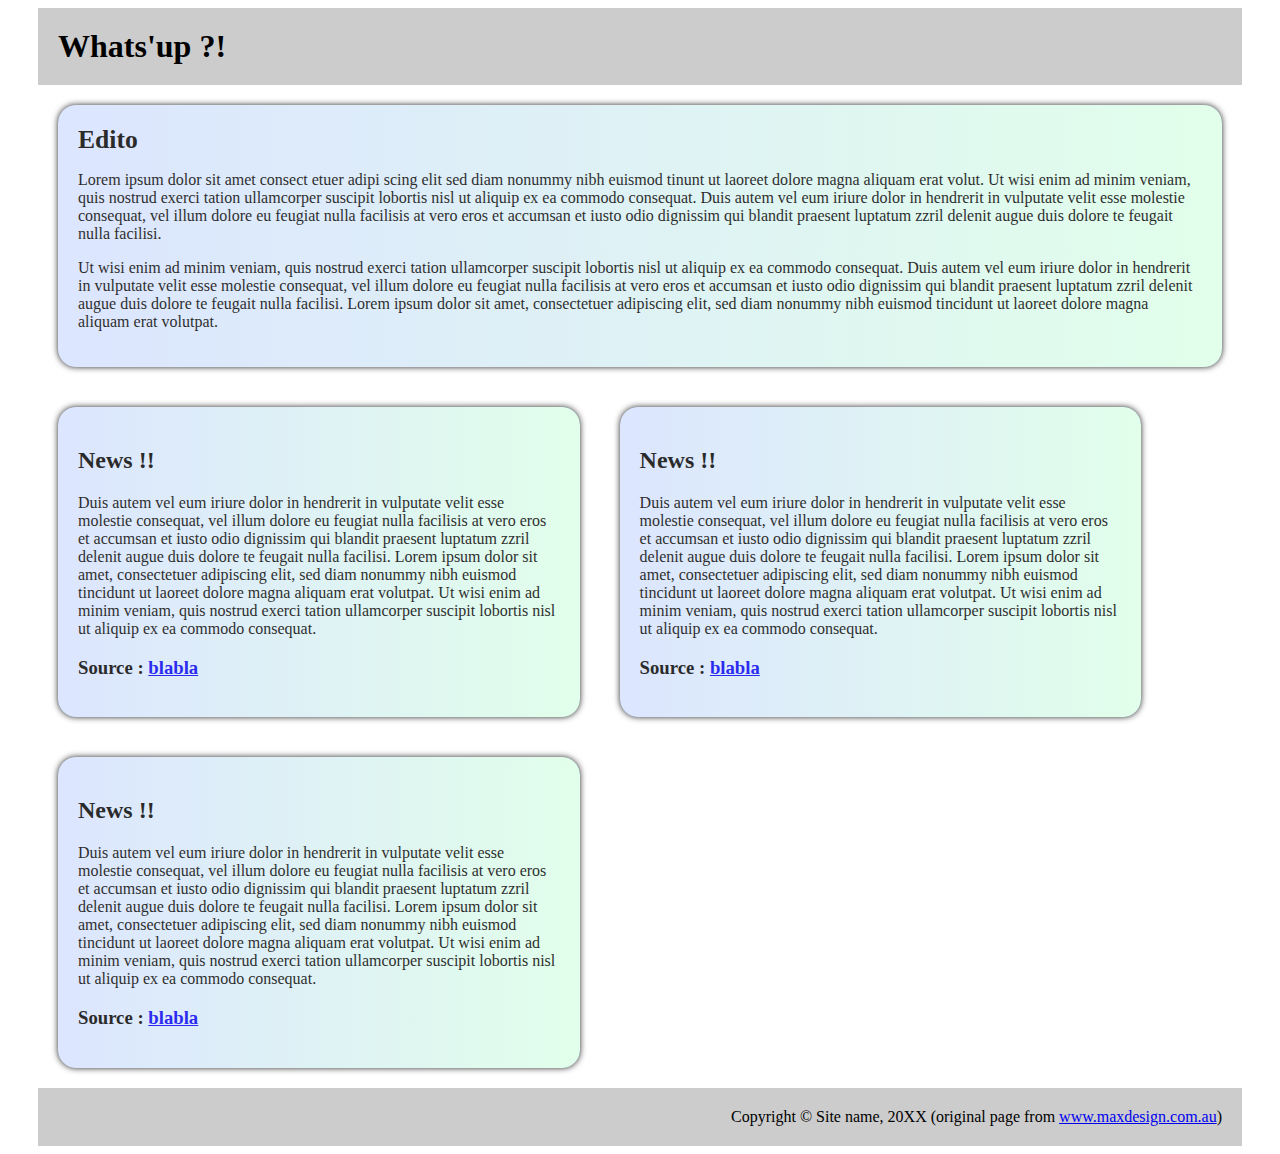
<file: index.html>
<!DOCTYPE html PUBLIC "-//W3C//DTD XHTML 1.0 Strict//FR"
        "http://www.w3.org/TR/xhtml1/DTD/xhtml1-strict.dtd">
<html xmlns="http://www.w3.org/1999/xhtml" xml:lang="fr" lang="fr">
<head>
	<meta http-equiv="content-type" content="text/html; charset=utf-8" />
	<title>Revue de presse</title>
	
	<link rel="stylesheet" href="style.css" type="text/css" media="screen" />
</head>
<body>
<div id="container">
	<div id="header">
		<h1>
			Whats'up ?!
		</h1>
	</div>
<!--	<div id="navigation">
		<ul>
			<li><a href="#">Home</a></li>
			<li><a href="#">About</a></li>
			<li><a href="#">Services</a></li>
			<li><a href="#">Contact us</a></li>
		</ul>
	</div>
-->
	<div id="edito">
		<h2>
			Edito
		</h2>
		<p>
			Lorem ipsum dolor sit amet consect etuer adipi scing elit sed diam nonummy nibh euismod tinunt ut laoreet dolore magna aliquam erat volut. Ut wisi enim ad minim veniam, quis nostrud exerci tation ullamcorper suscipit lobortis nisl ut aliquip ex ea commodo consequat. Duis autem vel eum iriure dolor in hendrerit in vulputate velit esse molestie consequat, vel illum dolore eu feugiat nulla facilisis at vero eros et accumsan et iusto odio dignissim qui blandit praesent luptatum zzril delenit augue duis dolore te feugait nulla facilisi.
		</p>
		<p>
			Ut wisi enim ad minim veniam, quis nostrud exerci tation ullamcorper suscipit lobortis nisl ut aliquip ex ea commodo consequat. Duis autem vel eum iriure dolor in hendrerit in vulputate velit esse molestie consequat, vel illum dolore eu feugiat nulla facilisis at vero eros et accumsan et iusto odio dignissim qui blandit praesent luptatum zzril delenit augue duis dolore te feugait nulla facilisi. Lorem ipsum dolor sit amet, consectetuer adipiscing elit, sed diam nonummy nibh euismod tincidunt ut laoreet dolore magna aliquam erat volutpat.
		</p>
		
	</div>
	
	<div id="news">
		<h2>
			News !!
		</h2>
		<p>
			Duis autem vel eum iriure dolor in hendrerit in vulputate velit esse molestie consequat, vel illum dolore eu feugiat nulla facilisis at vero eros et accumsan et iusto odio dignissim qui blandit praesent luptatum zzril delenit augue duis dolore te feugait nulla facilisi. Lorem ipsum dolor sit amet, consectetuer adipiscing elit, sed diam nonummy nibh euismod tincidunt ut laoreet dolore magna aliquam erat volutpat. Ut wisi enim ad minim veniam, quis nostrud exerci tation ullamcorper suscipit lobortis nisl ut aliquip ex ea commodo consequat.
		</p>
		<h3>Source : <a href="#">blabla</a>
		</h3>
	</div>

	<div id="news">
		<h2>
			News !!
		</h2>
		<p>
			Duis autem vel eum iriure dolor in hendrerit in vulputate velit esse molestie consequat, vel illum dolore eu feugiat nulla facilisis at vero eros et accumsan et iusto odio dignissim qui blandit praesent luptatum zzril delenit augue duis dolore te feugait nulla facilisi. Lorem ipsum dolor sit amet, consectetuer adipiscing elit, sed diam nonummy nibh euismod tincidunt ut laoreet dolore magna aliquam erat volutpat. Ut wisi enim ad minim veniam, quis nostrud exerci tation ullamcorper suscipit lobortis nisl ut aliquip ex ea commodo consequat.
		</p>
		<h3>Source : <a href="#">blabla</a>
		</h3>
	</div>
	<div id="news">
		<h2>
			News !!
		</h2>
		<p>
			Duis autem vel eum iriure dolor in hendrerit in vulputate velit esse molestie consequat, vel illum dolore eu feugiat nulla facilisis at vero eros et accumsan et iusto odio dignissim qui blandit praesent luptatum zzril delenit augue duis dolore te feugait nulla facilisi. Lorem ipsum dolor sit amet, consectetuer adipiscing elit, sed diam nonummy nibh euismod tincidunt ut laoreet dolore magna aliquam erat volutpat. Ut wisi enim ad minim veniam, quis nostrud exerci tation ullamcorper suscipit lobortis nisl ut aliquip ex ea commodo consequat.
		</p>
		<h3>Source : <a href="#">blabla</a>
		</h3>
	</div>


	<div id="footer">
		Copyright © Site name, 20XX
		(original page from <a href="http://www.maxdesign.com.au/articles/css-layouts/one-liquid/">www.maxdesign.com.au</a>)
	</div>
</div>
</body>
</html>
</file>
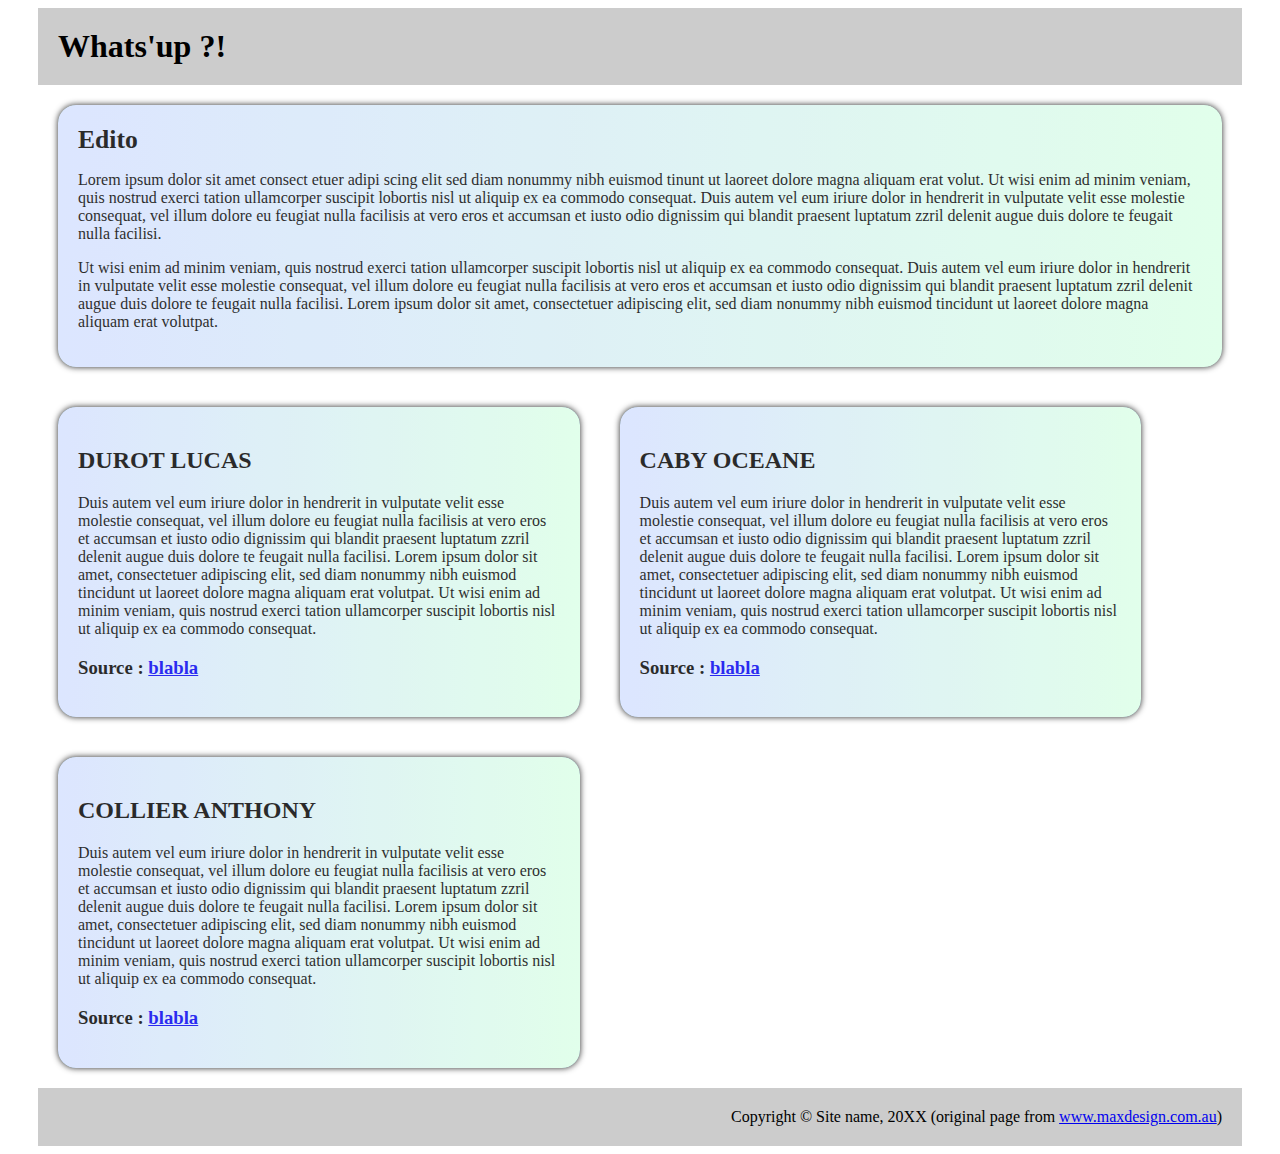
<file: Sports/index.html>
<!DOCTYPE html PUBLIC "-//W3C//DTD XHTML 1.0 Strict//FR"
        "http://www.w3.org/TR/xhtml1/DTD/xhtml1-strict.dtd">
<html xmlns="http://www.w3.org/1999/xhtml" xml:lang="fr" lang="fr">
<head>
	<meta http-equiv="content-type" content="text/html; charset=utf-8" />
	<title>Revue de presse</title>
	
	<link rel="stylesheet" href="../style.css" type="text/css" media="screen" />
</head>
<body>
<div id="container">
	<div id="header">
		<h1>
			Whats'up ?!
		</h1>
	</div>
<!--	<div id="navigation">
		<ul>
			<li><a href="#">Home</a></li>
			<li><a href="#">About</a></li>
			<li><a href="#">Services</a></li>
			<li><a href="#">Contact us</a></li>
		</ul>
	</div>
-->
	<div id="edito">
		<h2>
			Edito
		</h2>
		<p>
			Lorem ipsum dolor sit amet consect etuer adipi scing elit sed diam nonummy nibh euismod tinunt ut laoreet dolore magna aliquam erat volut. Ut wisi enim ad minim veniam, quis nostrud exerci tation ullamcorper suscipit lobortis nisl ut aliquip ex ea commodo consequat. Duis autem vel eum iriure dolor in hendrerit in vulputate velit esse molestie consequat, vel illum dolore eu feugiat nulla facilisis at vero eros et accumsan et iusto odio dignissim qui blandit praesent luptatum zzril delenit augue duis dolore te feugait nulla facilisi.
		</p>
		<p>
			Ut wisi enim ad minim veniam, quis nostrud exerci tation ullamcorper suscipit lobortis nisl ut aliquip ex ea commodo consequat. Duis autem vel eum iriure dolor in hendrerit in vulputate velit esse molestie consequat, vel illum dolore eu feugiat nulla facilisis at vero eros et accumsan et iusto odio dignissim qui blandit praesent luptatum zzril delenit augue duis dolore te feugait nulla facilisi. Lorem ipsum dolor sit amet, consectetuer adipiscing elit, sed diam nonummy nibh euismod tincidunt ut laoreet dolore magna aliquam erat volutpat.
		</p>
		
	</div>
	
	<div id="news">
		<h2>
			DUROT LUCAS
		</h2>
		<p>
			Duis autem vel eum iriure dolor in hendrerit in vulputate velit esse molestie consequat, vel illum dolore eu feugiat nulla facilisis at vero eros et accumsan et iusto odio dignissim qui blandit praesent luptatum zzril delenit augue duis dolore te feugait nulla facilisi. Lorem ipsum dolor sit amet, consectetuer adipiscing elit, sed diam nonummy nibh euismod tincidunt ut laoreet dolore magna aliquam erat volutpat. Ut wisi enim ad minim veniam, quis nostrud exerci tation ullamcorper suscipit lobortis nisl ut aliquip ex ea commodo consequat.
		</p>
		<h3>Source : <a href="#">blabla</a>
		</h3>
	</div>

	<div id="news">
		<h2>
			CABY OCEANE
		</h2>
		<p>
			Duis autem vel eum iriure dolor in hendrerit in vulputate velit esse molestie consequat, vel illum dolore eu feugiat nulla facilisis at vero eros et accumsan et iusto odio dignissim qui blandit praesent luptatum zzril delenit augue duis dolore te feugait nulla facilisi. Lorem ipsum dolor sit amet, consectetuer adipiscing elit, sed diam nonummy nibh euismod tincidunt ut laoreet dolore magna aliquam erat volutpat. Ut wisi enim ad minim veniam, quis nostrud exerci tation ullamcorper suscipit lobortis nisl ut aliquip ex ea commodo consequat.
		</p>
		<h3>Source : <a href="#">blabla</a>
		</h3>
	</div>
	<div id="news">
		<h2>
			COLLIER ANTHONY
		</h2>
		<p>
			Duis autem vel eum iriure dolor in hendrerit in vulputate velit esse molestie consequat, vel illum dolore eu feugiat nulla facilisis at vero eros et accumsan et iusto odio dignissim qui blandit praesent luptatum zzril delenit augue duis dolore te feugait nulla facilisi. Lorem ipsum dolor sit amet, consectetuer adipiscing elit, sed diam nonummy nibh euismod tincidunt ut laoreet dolore magna aliquam erat volutpat. Ut wisi enim ad minim veniam, quis nostrud exerci tation ullamcorper suscipit lobortis nisl ut aliquip ex ea commodo consequat.
		</p>
		<h3>Source : <a href="#">blabla</a>
		</h3>
	</div>


	<div id="footer">
		Copyright © Site name, 20XX
		(original page from <a href="http://www.maxdesign.com.au/articles/css-layouts/one-liquid/">www.maxdesign.com.au</a>)
	</div>
</div>
</body>
</html>
</file>
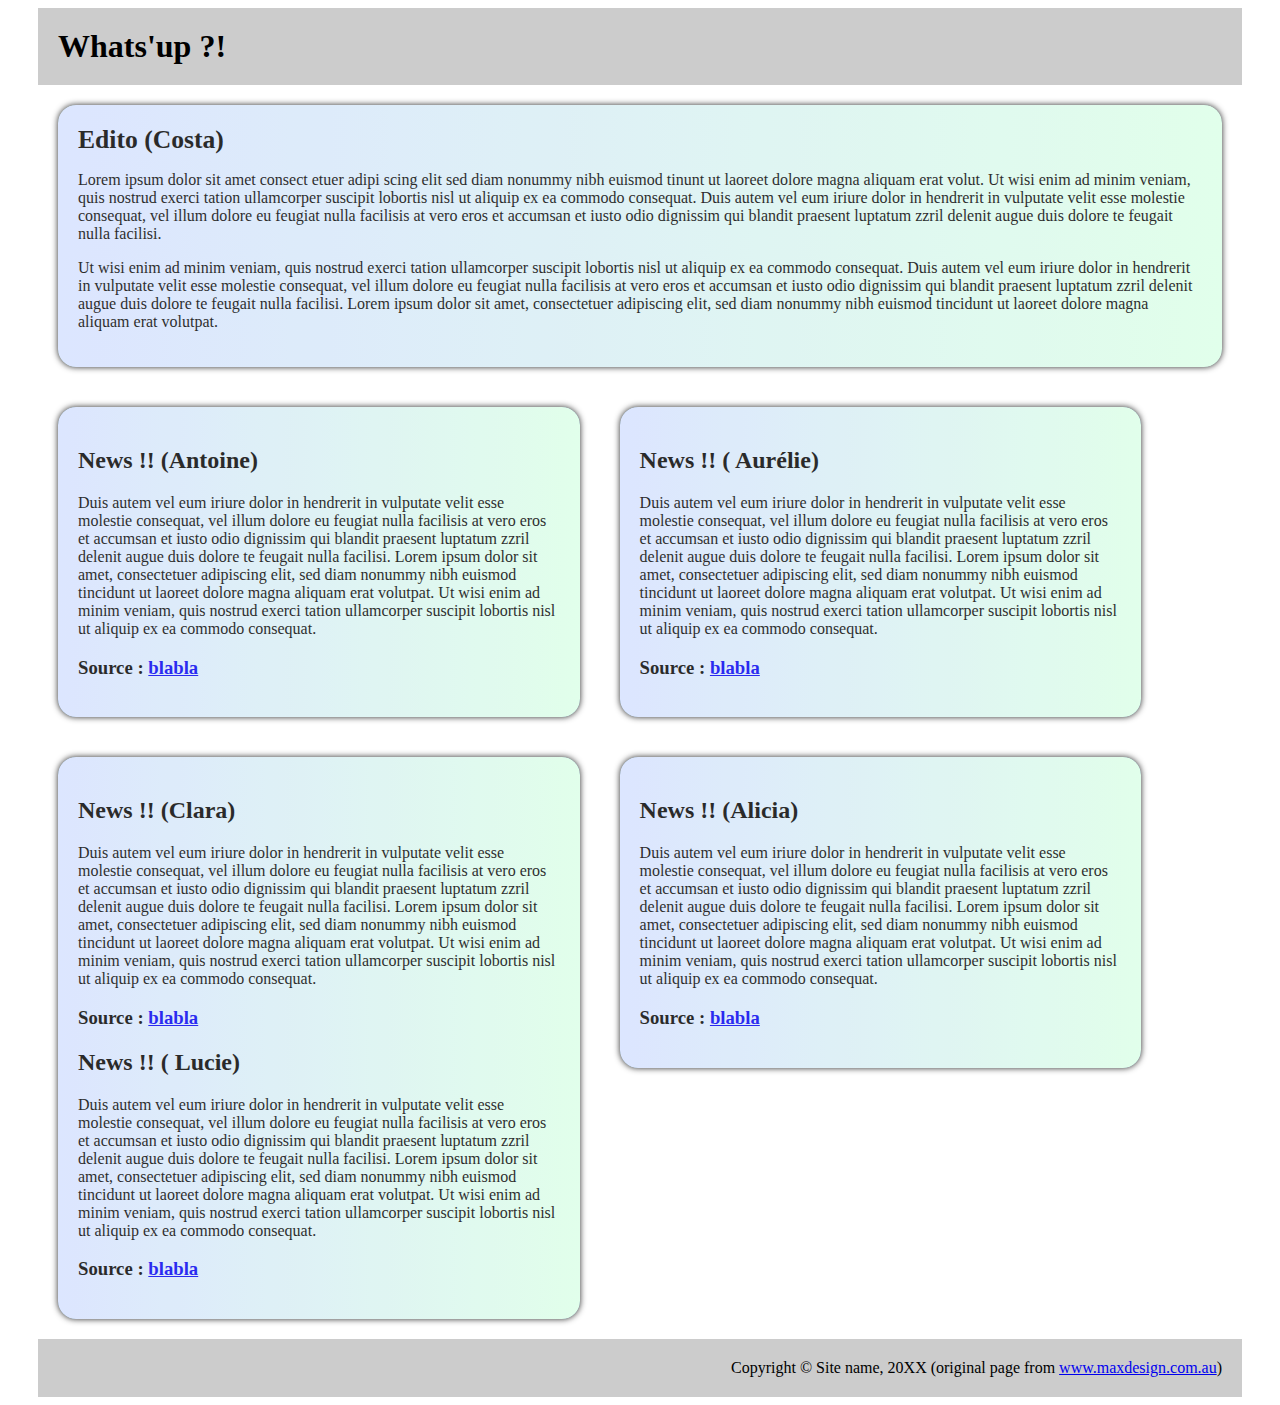
<file: musique.html>
<!DOCTYPE html PUBLIC "-//W3C//DTD XHTML 1.0 Strict//FR"
        "http://www.w3.org/TR/xhtml1/DTD/xhtml1-strict.dtd">
<html xmlns="http://www.w3.org/1999/xhtml" xml:lang="fr" lang="fr">
<head>
	<meta http-equiv="content-type" content="text/html; charset=utf-8" />
	<title>Revue de presse</title>
	
	<link rel="stylesheet" href="style.css" type="text/css" media="screen" />
</head>
<body>
<div id="container">
	<div id="header">
		<h1>
			Whats'up ?!
		</h1>
	</div>
<!--	<div id="navigation">
		<ul>
			<li><a href="#">Home</a></li>
			<li><a href="#">About</a></li>
			<li><a href="#">Services</a></li>
			<li><a href="#">Contact us</a></li>
		</ul>
	</div>
-->
	<div id="edito">
		<h2>
			Edito (Costa)
		</h2>
		<p>
			Lorem ipsum dolor sit amet consect etuer adipi scing elit sed diam nonummy nibh euismod tinunt ut laoreet dolore magna aliquam erat volut. Ut wisi enim ad minim veniam, quis nostrud exerci tation ullamcorper suscipit lobortis nisl ut aliquip ex ea commodo consequat. Duis autem vel eum iriure dolor in hendrerit in vulputate velit esse molestie consequat, vel illum dolore eu feugiat nulla facilisis at vero eros et accumsan et iusto odio dignissim qui blandit praesent luptatum zzril delenit augue duis dolore te feugait nulla facilisi.
		</p>
		<p>
			Ut wisi enim ad minim veniam, quis nostrud exerci tation ullamcorper suscipit lobortis nisl ut aliquip ex ea commodo consequat. Duis autem vel eum iriure dolor in hendrerit in vulputate velit esse molestie consequat, vel illum dolore eu feugiat nulla facilisis at vero eros et accumsan et iusto odio dignissim qui blandit praesent luptatum zzril delenit augue duis dolore te feugait nulla facilisi. Lorem ipsum dolor sit amet, consectetuer adipiscing elit, sed diam nonummy nibh euismod tincidunt ut laoreet dolore magna aliquam erat volutpat.
		</p>
		
	</div>
	
	<div id="news">
		<h2>
			News !! (Antoine)
		</h2>
		<p>
			Duis autem vel eum iriure dolor in hendrerit in vulputate velit esse molestie consequat, vel illum dolore eu feugiat nulla facilisis at vero eros et accumsan et iusto odio dignissim qui blandit praesent luptatum zzril delenit augue duis dolore te feugait nulla facilisi. Lorem ipsum dolor sit amet, consectetuer adipiscing elit, sed diam nonummy nibh euismod tincidunt ut laoreet dolore magna aliquam erat volutpat. Ut wisi enim ad minim veniam, quis nostrud exerci tation ullamcorper suscipit lobortis nisl ut aliquip ex ea commodo consequat.
		</p>
		<h3>Source : <a href="#">blabla</a>
		</h3>
	</div>

	<div id="news">
		<h2>
			News !! ( Aurélie)
		</h2>
		<p>
			Duis autem vel eum iriure dolor in hendrerit in vulputate velit esse molestie consequat, vel illum dolore eu feugiat nulla facilisis at vero eros et accumsan et iusto odio dignissim qui blandit praesent luptatum zzril delenit augue duis dolore te feugait nulla facilisi. Lorem ipsum dolor sit amet, consectetuer adipiscing elit, sed diam nonummy nibh euismod tincidunt ut laoreet dolore magna aliquam erat volutpat. Ut wisi enim ad minim veniam, quis nostrud exerci tation ullamcorper suscipit lobortis nisl ut aliquip ex ea commodo consequat.
		</p>
		<h3>Source : <a href="#">blabla</a>
		</h3>
	</div>
	<div id="news">
		<h2>
			News !! (Clara)
		</h2>
		<p>
			Duis autem vel eum iriure dolor in hendrerit in vulputate velit esse molestie consequat, vel illum dolore eu feugiat nulla facilisis at vero eros et accumsan et iusto odio dignissim qui blandit praesent luptatum zzril delenit augue duis dolore te feugait nulla facilisi. Lorem ipsum dolor sit amet, consectetuer adipiscing elit, sed diam nonummy nibh euismod tincidunt ut laoreet dolore magna aliquam erat volutpat. Ut wisi enim ad minim veniam, quis nostrud exerci tation ullamcorper suscipit lobortis nisl ut aliquip ex ea commodo consequat.
		</p>
		<h3>Source : <a href="#">blabla</a>
		</h3>
        <h2>
			News !! ( Lucie)
		</h2>
		<p>
			Duis autem vel eum iriure dolor in hendrerit in vulputate velit esse molestie consequat, vel illum dolore eu feugiat nulla facilisis at vero eros et accumsan et iusto odio dignissim qui blandit praesent luptatum zzril delenit augue duis dolore te feugait nulla facilisi. Lorem ipsum dolor sit amet, consectetuer adipiscing elit, sed diam nonummy nibh euismod tincidunt ut laoreet dolore magna aliquam erat volutpat. Ut wisi enim ad minim veniam, quis nostrud exerci tation ullamcorper suscipit lobortis nisl ut aliquip ex ea commodo consequat.
		</p>
		<h3>Source : <a href="#">blabla</a>
		</h3>
	</div>
	<div id="news">
		<h2>
			News !! (Alicia)
		</h2>
		<p>
			Duis autem vel eum iriure dolor in hendrerit in vulputate velit esse molestie consequat, vel illum dolore eu feugiat nulla facilisis at vero eros et accumsan et iusto odio dignissim qui blandit praesent luptatum zzril delenit augue duis dolore te feugait nulla facilisi. Lorem ipsum dolor sit amet, consectetuer adipiscing elit, sed diam nonummy nibh euismod tincidunt ut laoreet dolore magna aliquam erat volutpat. Ut wisi enim ad minim veniam, quis nostrud exerci tation ullamcorper suscipit lobortis nisl ut aliquip ex ea commodo consequat.
		</p>
		<h3>Source : <a href="#">blabla</a>
		</h3>
	</div>


	<div id="footer">
		Copyright © Site name, 20XX
		(original page from <a href="http://www.maxdesign.com.au/articles/css-layouts/one-liquid/">www.maxdesign.com.au</a>)
	</div>
</div>
</body>
</html>
</file>
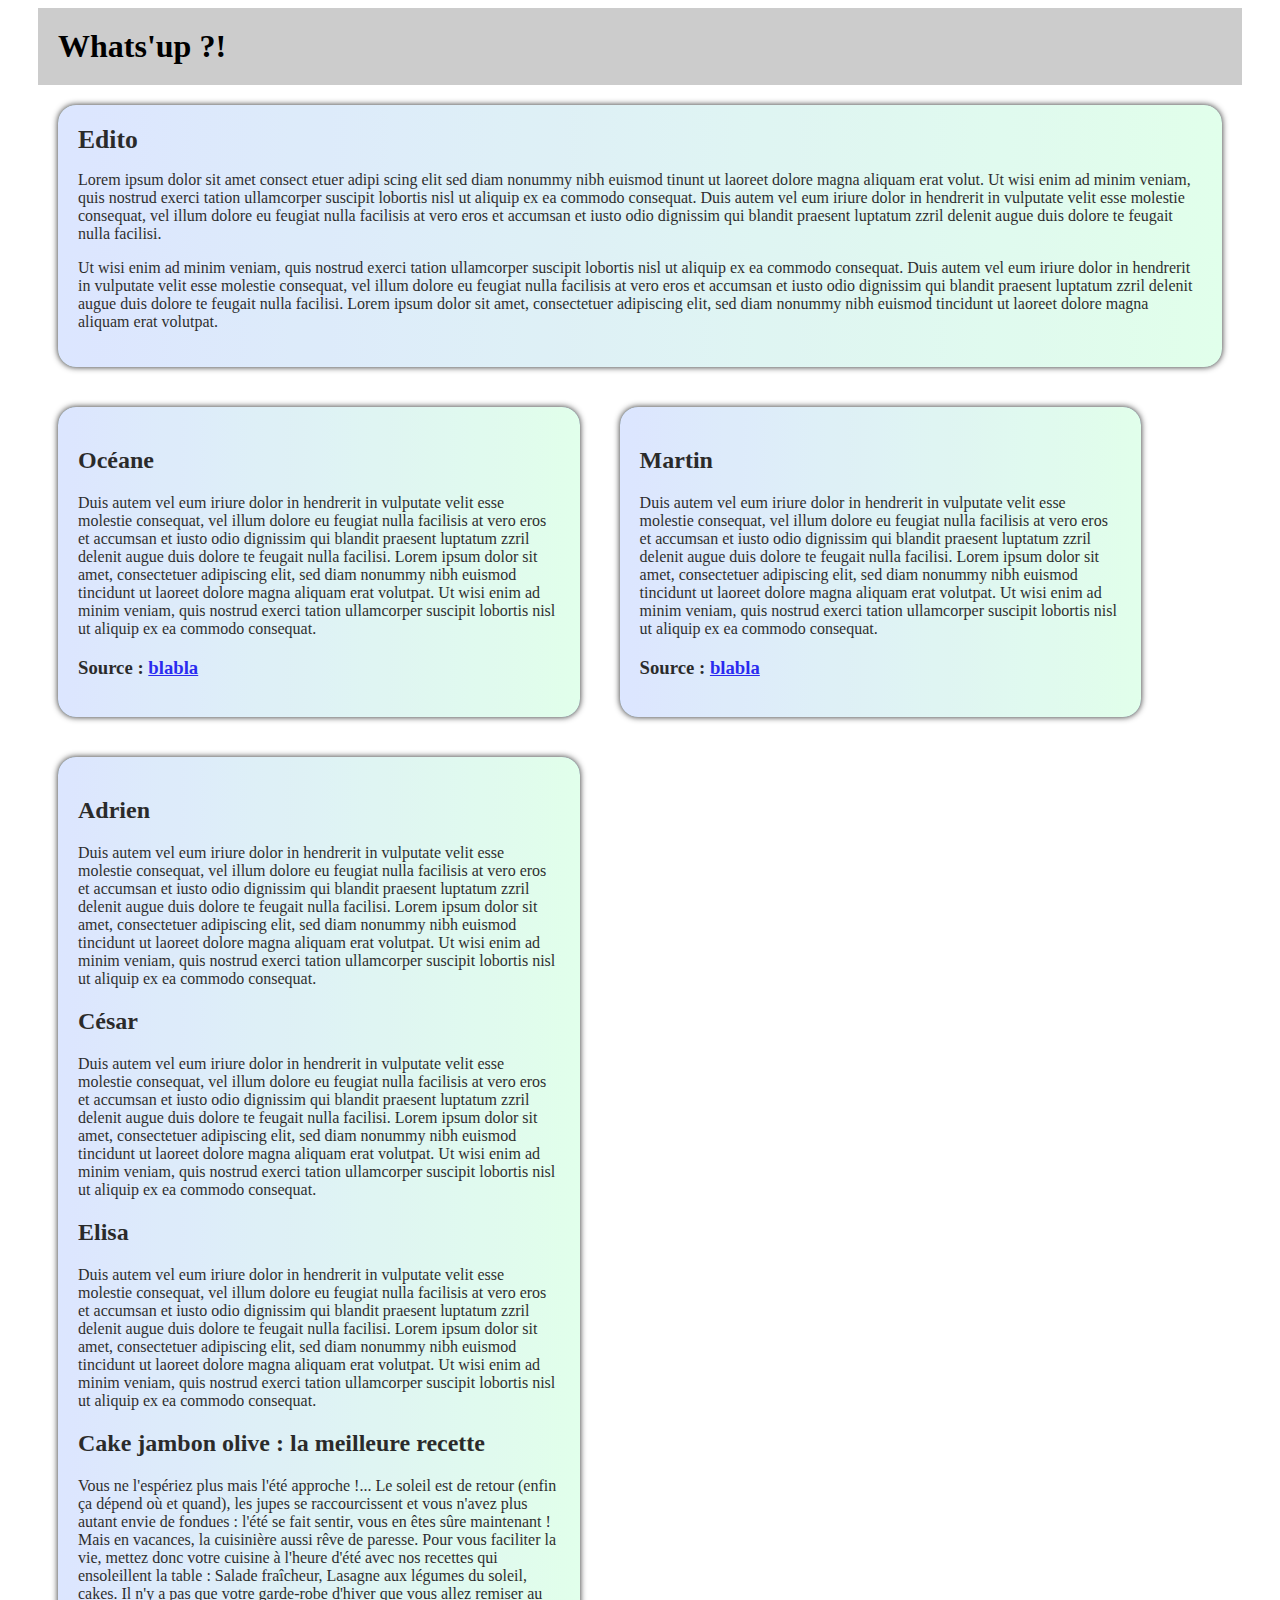
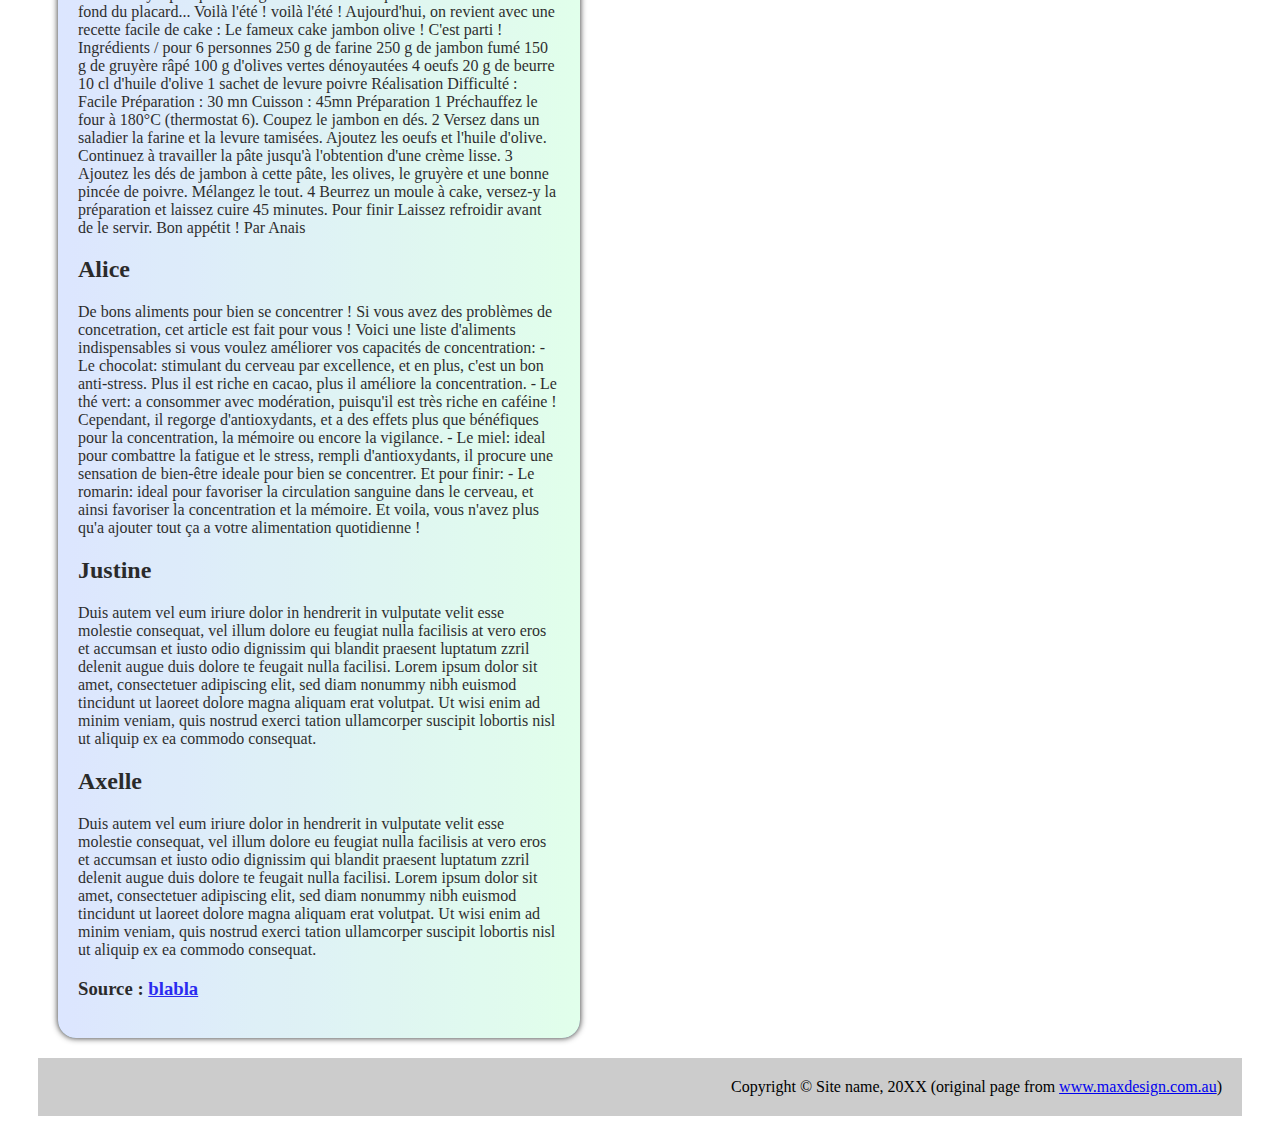
<file: nourriture.html>
<!DOCTYPE html PUBLIC "-//W3C//DTD XHTML 1.0 Strict//FR"
        "http://www.w3.org/TR/xhtml1/DTD/xhtml1-strict.dtd">
<html xmlns="http://www.w3.org/1999/xhtml" xml:lang="fr" lang="fr">
<head>
	<meta http-equiv="content-type" content="text/html; charset=utf-8" />
	<title>Revue de presse</title>
	
	<link rel="stylesheet" href="style.css" type="text/css" media="screen" />
</head>
<body>
<div id="container">
	<div id="header">
		<h1>
			Whats'up ?!
		</h1>
	</div>
<!--	<div id="navigation">
		<ul>
			<li><a href="#">Home</a></li>
			<li><a href="#">About</a></li>
			<li><a href="#">Services</a></li>
			<li><a href="#">Contact us</a></li>
		</ul>
	</div>
-->
	<div id="edito">
		<h2>
			Edito
		</h2>
		<p>
			Lorem ipsum dolor sit amet consect etuer adipi scing elit sed diam nonummy nibh euismod tinunt ut laoreet dolore magna aliquam erat volut. Ut wisi enim ad minim veniam, quis nostrud exerci tation ullamcorper suscipit lobortis nisl ut aliquip ex ea commodo consequat. Duis autem vel eum iriure dolor in hendrerit in vulputate velit esse molestie consequat, vel illum dolore eu feugiat nulla facilisis at vero eros et accumsan et iusto odio dignissim qui blandit praesent luptatum zzril delenit augue duis dolore te feugait nulla facilisi.
		</p>
		<p>
			Ut wisi enim ad minim veniam, quis nostrud exerci tation ullamcorper suscipit lobortis nisl ut aliquip ex ea commodo consequat. Duis autem vel eum iriure dolor in hendrerit in vulputate velit esse molestie consequat, vel illum dolore eu feugiat nulla facilisis at vero eros et accumsan et iusto odio dignissim qui blandit praesent luptatum zzril delenit augue duis dolore te feugait nulla facilisi. Lorem ipsum dolor sit amet, consectetuer adipiscing elit, sed diam nonummy nibh euismod tincidunt ut laoreet dolore magna aliquam erat volutpat.
		</p>
		
	</div>
	
	<div id="news">
		<h2>
			Océane
		</h2>
		<p>
			Duis autem vel eum iriure dolor in hendrerit in vulputate velit esse molestie consequat, vel illum dolore eu feugiat nulla facilisis at vero eros et accumsan et iusto odio dignissim qui blandit praesent luptatum zzril delenit augue duis dolore te feugait nulla facilisi. Lorem ipsum dolor sit amet, consectetuer adipiscing elit, sed diam nonummy nibh euismod tincidunt ut laoreet dolore magna aliquam erat volutpat. Ut wisi enim ad minim veniam, quis nostrud exerci tation ullamcorper suscipit lobortis nisl ut aliquip ex ea commodo consequat.
		</p>
		<h3>Source : <a href="#">blabla</a>
		</h3>
	</div>

	<div id="news">
		<h2>
			Martin
		</h2>
		<p>
			Duis autem vel eum iriure dolor in hendrerit in vulputate velit esse molestie consequat, vel illum dolore eu feugiat nulla facilisis at vero eros et accumsan et iusto odio dignissim qui blandit praesent luptatum zzril delenit augue duis dolore te feugait nulla facilisi. Lorem ipsum dolor sit amet, consectetuer adipiscing elit, sed diam nonummy nibh euismod tincidunt ut laoreet dolore magna aliquam erat volutpat. Ut wisi enim ad minim veniam, quis nostrud exerci tation ullamcorper suscipit lobortis nisl ut aliquip ex ea commodo consequat.
		</p>
		<h3>Source : <a href="#">blabla</a>
		</h3>
	</div>
	<div id="news">
		<h2>
			Adrien
		</h2>
		<p>
			Duis autem vel eum iriure dolor in hendrerit in vulputate velit esse molestie consequat, vel illum dolore eu feugiat nulla facilisis at vero eros et accumsan et iusto odio dignissim qui blandit praesent luptatum zzril delenit augue duis dolore te feugait nulla facilisi. Lorem ipsum dolor sit amet, consectetuer adipiscing elit, sed diam nonummy nibh euismod tincidunt ut laoreet dolore magna aliquam erat volutpat. Ut wisi enim ad minim veniam, quis nostrud exerci tation ullamcorper suscipit lobortis nisl ut aliquip ex ea commodo consequat.
		</p>
		
        
        <h2>
			César
		</h2>
		<p>
			Duis autem vel eum iriure dolor in hendrerit in vulputate velit esse molestie consequat, vel illum dolore eu feugiat nulla facilisis at vero eros et accumsan et iusto odio dignissim qui blandit praesent luptatum zzril delenit augue duis dolore te feugait nulla facilisi. Lorem ipsum dolor sit amet, consectetuer adipiscing elit, sed diam nonummy nibh euismod tincidunt ut laoreet dolore magna aliquam erat volutpat. Ut wisi enim ad minim veniam, quis nostrud exerci tation ullamcorper suscipit lobortis nisl ut aliquip ex ea commodo consequat.
		</p>
        
        <h2>
			Elisa
		</h2>
		<p>
			Duis autem vel eum iriure dolor in hendrerit in vulputate velit esse molestie consequat, vel illum dolore eu feugiat nulla facilisis at vero eros et accumsan et iusto odio dignissim qui blandit praesent luptatum zzril delenit augue duis dolore te feugait nulla facilisi. Lorem ipsum dolor sit amet, consectetuer adipiscing elit, sed diam nonummy nibh euismod tincidunt ut laoreet dolore magna aliquam erat volutpat. Ut wisi enim ad minim veniam, quis nostrud exerci tation ullamcorper suscipit lobortis nisl ut aliquip ex ea commodo consequat.
		</p>
        
        <h2>
			Cake jambon olive : la meilleure recette
		</h2>
		<p>
			Vous ne l'espériez plus mais l'été approche !... Le soleil est de retour (enfin ça dépend où et quand), les jupes se raccourcissent et vous n'avez plus autant envie de fondues : l'été se fait sentir, vous en êtes sûre maintenant ! Mais en vacances, la cuisinière aussi rêve de paresse. Pour vous faciliter la vie, mettez donc votre cuisine à l'heure d'été avec nos recettes qui ensoleillent la table : Salade fraîcheur, Lasagne aux légumes du soleil, cakes. Il n'y a pas que votre garde-robe d'hiver que vous allez remiser au fond du placard... Voilà l'été ! voilà l'été !

Aujourd'hui, on revient avec une recette facile de cake : Le fameux cake jambon olive !

C'est parti !


Ingrédients / pour 6 personnes

    250 g de farine
    250 g de jambon fumé
    150 g de gruyère râpé
    100 g d'olives vertes dénoyautées
    4 oeufs
    20 g de beurre
    10 cl d'huile d'olive
    1 sachet de levure
    poivre

Réalisation

    Difficulté : Facile
    Préparation : 30 mn
    Cuisson : 45mn



Préparation

	1 Préchauffez le four à 180°C (thermostat 6). Coupez le jambon en dés.

	2 Versez dans un saladier la farine et la levure tamisées. Ajoutez les oeufs et l'huile d'olive.
	Continuez à travailler la pâte jusqu'à l'obtention d'une crème lisse.
    
	3 Ajoutez les dés de jambon à cette pâte, les olives, le gruyère et une bonne pincée de poivre.
	  Mélangez le tout.

	4 Beurrez un moule à cake, versez-y la préparation et laissez cuire 45 minutes.
	
Pour finir
    	  Laissez refroidir avant de le servir.



Bon appétit !

Par Anais



		</p>
        
        <h2>
			Alice
		</h2>
		<p>
			De bons aliments pour bien se concentrer !

Si vous avez des problèmes de concetration, cet article est fait pour vous ! Voici une liste d'aliments indispensables si vous voulez améliorer vos capacités de concentration:
- Le chocolat: stimulant du cerveau par excellence, et en plus, c'est un bon anti-stress. Plus il est riche en cacao, plus il améliore la concentration.
- Le thé vert: a consommer avec modération, puisqu'il est très riche en caféine ! Cependant, il regorge d'antioxydants, et a des effets plus que bénéfiques pour la concentration, la mémoire ou encore la vigilance.
- Le miel: ideal pour combattre la fatigue et le stress, rempli d'antioxydants, il procure une sensation de bien-être ideale pour bien se concentrer.
Et pour finir: 
- Le romarin: ideal pour favoriser la circulation sanguine dans le cerveau, et ainsi favoriser la concentration et la mémoire.

Et voila, vous n'avez plus qu'a ajouter tout ça a votre alimentation quotidienne !
		</p>
        
        <h2>
			Justine
		</h2>
		<p>
			Duis autem vel eum iriure dolor in hendrerit in vulputate velit esse molestie consequat, vel illum dolore eu feugiat nulla facilisis at vero eros et accumsan et iusto odio dignissim qui blandit praesent luptatum zzril delenit augue duis dolore te feugait nulla facilisi. Lorem ipsum dolor sit amet, consectetuer adipiscing elit, sed diam nonummy nibh euismod tincidunt ut laoreet dolore magna aliquam erat volutpat. Ut wisi enim ad minim veniam, quis nostrud exerci tation ullamcorper suscipit lobortis nisl ut aliquip ex ea commodo consequat.
		</p>
        
        <h2>
			Axelle
		</h2>
		<p>
			Duis autem vel eum iriure dolor in hendrerit in vulputate velit esse molestie consequat, vel illum dolore eu feugiat nulla facilisis at vero eros et accumsan et iusto odio dignissim qui blandit praesent luptatum zzril delenit augue duis dolore te feugait nulla facilisi. Lorem ipsum dolor sit amet, consectetuer adipiscing elit, sed diam nonummy nibh euismod tincidunt ut laoreet dolore magna aliquam erat volutpat. Ut wisi enim ad minim veniam, quis nostrud exerci tation ullamcorper suscipit lobortis nisl ut aliquip ex ea commodo consequat.
		</p>
        
        
        
        
        
        
        
        
        
        
        
        
        
        
        
        
        
        
        
        
        <h3>Source : <a href="#">blabla</a>
		</h3>
	</div>


	<div id="footer">
		Copyright © Site name, 20XX
		(original page from <a href="http://www.maxdesign.com.au/articles/css-layouts/one-liquid/">www.maxdesign.com.au</a>)
	</div>
</div>
</body>
</html>
</file>
<file: style.css>
#container
{
	margin: 0 30px;
	background: #fff;
}

#header
{
	background: #ccc;
	padding: 20px;
}

#header h1 { margin: 0; }

#navigation
{
	float: left;
	width: 100%;
	background: #333;
}

#navigation ul
{
	margin: 0;
	padding: 0;
}

#navigation ul li
{
	list-style-type: none;
	display: inline;
}

#navigation li a
{
	display: block;
	float: left;
	padding: 5px 10px;
	color: #fff;
	text-decoration: none;
	border-right: 1px solid #fff;
}

#navigation li a:hover { background: #383; }

#edito
{
	clear: left;
	padding: 20px;
	margin: 20px;
	-webkit-border-radius: 18px;
	border-radius: 18px;
	-webkit-box-shadow: 0px 0px 6px #000000;
	box-shadow: 0px 0px 6px #000000;
	background-image: -webkit-gradient(linear, left top, right top, from(#d6e1ff), to(#dbffe7));
	background-image: -webkit-linear-gradient(left, #d6e1ff, #dbffe7);
	background-image: linear-gradient(left, #d6e1ff, #dbffe7);
	-webkit-background-clip: padding-box;
	background-clip: padding-box;
	opacity: 0.83;
	background-color:#AFEEEE;
}

#edito h2
{
	color: #000;
	font-size: 160%;
	margin: 0 0 .5em;
}

#news
{	
	float: left;
	width: 40%;
	padding: 20px;
	margin: 20px;
	-webkit-border-radius: 18px;
	border-radius: 18px;
	-webkit-box-shadow: 0px 0px 6px #000000;
	box-shadow: 0px 0px 6px #000000;
	background-image: -webkit-gradient(linear, left top, right top, from(#d6e1ff), to(#dbffe7));
	background-image: -webkit-linear-gradient(left, #d6e1ff, #dbffe7);
	background-image: linear-gradient(left, #d6e1ff, #dbffe7);
	-webkit-background-clip: padding-box;
	background-clip: padding-box;
	opacity: 0.83;
	background-color:#87CEFA ;
}

#footer
{
	clear: both;
	background: #ccc;
	text-align: right;
	padding: 20px;
	height: 1%;
}
</file>
